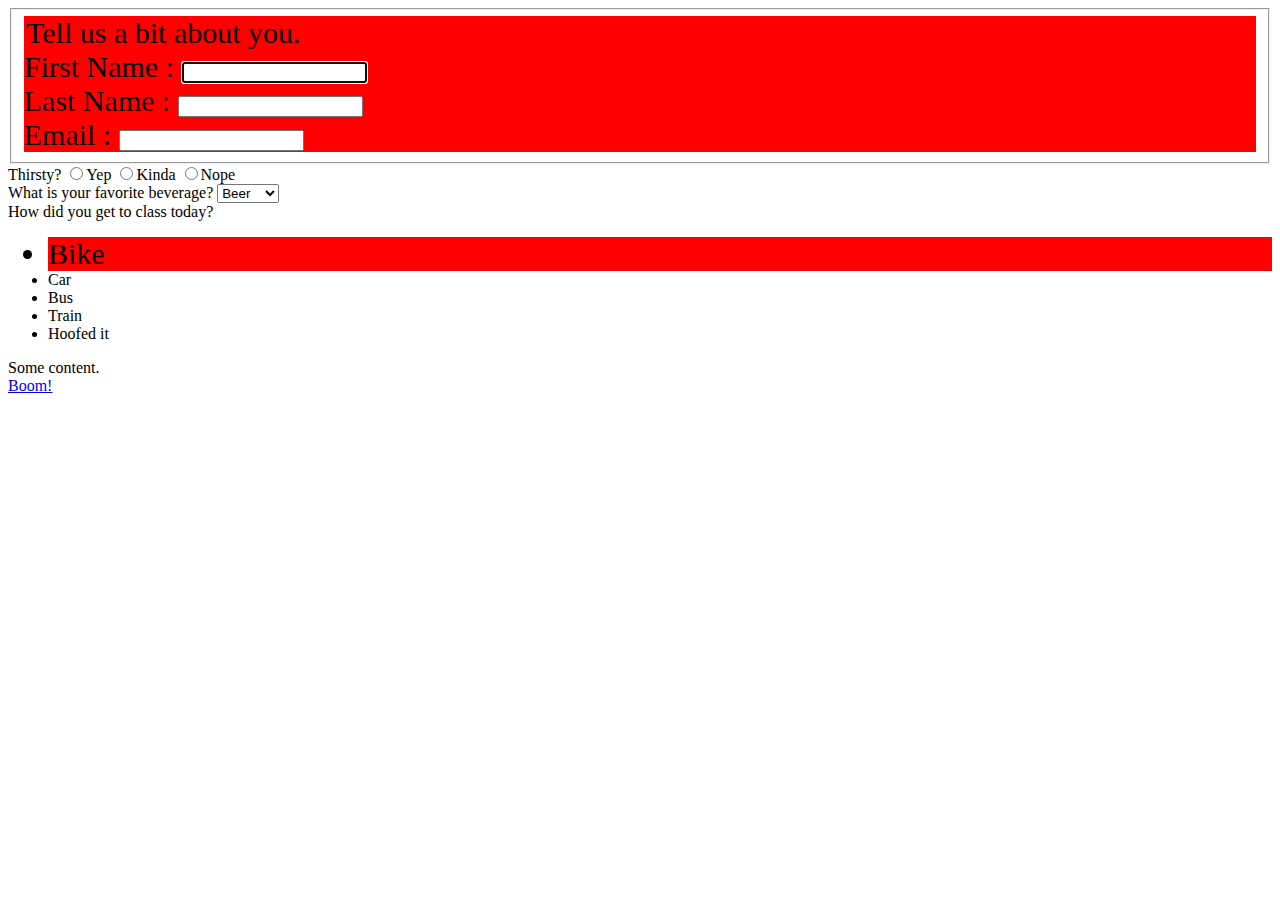
<file: testing-forms.html>
<!DOCTYPE>
<html>
<head>
  <title>Forms</title>
  <meta charset="utf-8">
  <meta http-equiv="X-UA-Compatible" content="IE=edge">
  <meta name="viewport" content="width=device-width, initial-scale=1">
  <link rel="stylesheet" href="form-styles.css">
  <link rel="stylesheet" href="#">
</head>
  <body>
    <form>
      <fieldset>
      <section id="sectionOne">
        <legend>
          Tell us a bit about you.
        </legend>
          <label>
            First Name : <input id="firstName" type="text" name="firstname" maxlength="100">
          </label>
        </br>
          <label>
            Last Name : <input type="text" name="lastname" maxlength="100">
          </label>
        </br>
          <label>
            Email : <input type="text" name="email" maxlength="100">
          </label>
      </section>
    </fieldset>
      <section id="thirsty">
        <label>
          Thirsty?
        </label>
        <input type="radio" name="thirst" value="yes">Yep</input>
        <input type="radio" name="thirst" value="kinda">Kinda</input>
        <input type="radio" name="thirst" value="no">Nope</input>
      </section>
      <section id="beverage">
        <label id="select">
          What is your favorite beverage?
        </label>
        <select name="Your favorite beverage">
          <option id="beer"value="Beer">Beer</option>
          <option value="Coffee">Coffee</option>
          <option value="Wine">Wine</option>
          <option value="H2O">H2O</option>
        </select>
      </section>



    <section>How did you get to class today?
      <ul>
        <li id="lineOne">Bike</li>
        <li>Car</li>
        <li>Bus</li>
        <li>Train</li>
        <li>Hoofed it</li>
      </ul>
    </section>
  </form>




    <section id="putThingsHere" class="first-class">
      Some content.
    </section>

<!--     <section id="thisHere">Other content.</section>
 -->
    <a id="button" href="#">Boom!</a>

    <script>

      function setup() {

      var listItem =
      document.getElementById('lineOne');

      var contact =
      document.getElementById('sectionOne');


      listItem.className = "JSstyle";
      contact.className = "JSstyle";



        var textInput;
        textInput = document.getElementById('firstName')
        textInput.focus();
      }

      window.addEventListener('load', setup, true);

    </script>

  </body>
</html>
</file>
<file: form-styles.css>
#lineOne, #sectionOne {
  background: red;
}

.JSstyle {
  font-size: 30px;
}


/*
fieldset {
  padding-bottom: 20px;
  font-family: 'helvetica'
}

select {
  margin: 20px;
}

input {
  margin: 10px;
}

#button {
  padding: 20px 40px;
  background: red;
  border-radius: 8%;
  color: #fff;
  font-size: 24px;
  font-weight: bold;
  border: none;
}
    #button:hover {
    background: tomato;
  }

#select {
  margin-top: 20px;
}

a {
  text-decoration: none;
}

.first-class {
  background: blue;
}

.second-class {
  background: green;
}

section {
    padding: 10px;
}
#contact {
  background: lightblue;
}
#thirsty {
  background: tomato;
}
#beverage {
  background: lightgreen;
}
.transportation {
  margin-bottom: 50px;
  background: yellow;
}
 #putThingsHere {
    margin-bottom: 30px;

 }




*/
</file>
